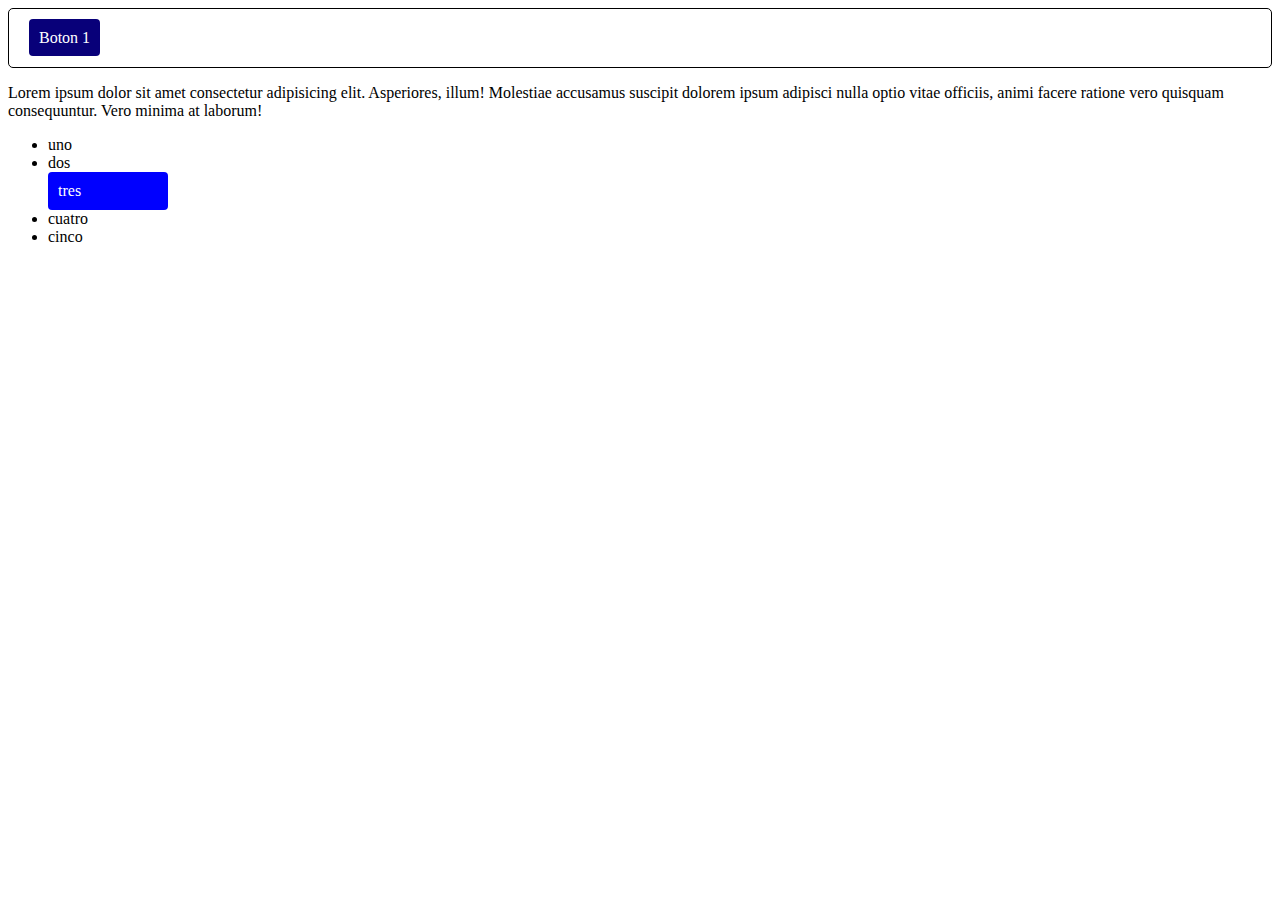
<file: index.html>
<!DOCTYPE html>
<html lang="en">
<head>
    <meta charset="UTF-8">
    <meta http-equiv="X-UA-Compatible" content="IE=edge">
    <meta name="viewport" content="width=device-width, initial-scale=1.0">
    <title>Document</title>
    <link href="https://cdn.jsdelivr.net/npm/bootstrap@5.1.3/dist/css/bootstrap.min.css" rel="stylesheet" integrity="sha384-1BmE4kWBq78iYhFldvKuhfTAU6auU8tT94WrHftjDbrCEXSU1oBoqyl2QvZ6jIW3" crossorigin="anonymous">
    <link rel="stylesheet" href="./assets/css/style.css">
</head>
<body>
    <div class="m-5">
        <a href="https://www.google.com/" class="boton"  target="_black">Boton 1</a>
    </div>

    <div class="maxi">
        <p>Lorem ipsum dolor sit amet consectetur adipisicing elit. Asperiores, illum! Molestiae accusamus suscipit dolorem ipsum adipisci nulla optio vitae officiis, animi facere ratione vero quisquam consequuntur. Vero minima at laborum!</p>
    </div>

    <ul>
        <li>uno</li>
        <li>dos</li>
        <li>tres</li>
        <li>cuatro</li>
        <li>cinco</li>
    </ul>
    <script src="https://cdn.jsdelivr.net/npm/bootstrap@5.1.3/dist/js/bootstrap.bundle.min.js" integrity="sha384-ka7Sk0Gln4gmtz2MlQnikT1wXgYsOg+OMhuP+IlRH9sENBO0LRn5q+8nbTov4+1p" crossorigin="anonymous"></script>
</body>
</html>
</file>
<file: assets/css/style.css>
a {
    text-decoration: none;
    color: white;
}
a:hover{
    color: white;
}

.boton {
     border-radius: 4px;
     padding: 10px;
}
.boton:link{
    background-color: rgb(8, 0, 121);
 }
 
.boton:visited{
    background-color: rgb(192, 0, 0);
}

.boton:active{
    color: rgb(163, 147, 147) ;
}

.boton:hover {
    background-color: rgb(229, 255, 0);
}

div:not(.maxi){
    border: solid 1px rgb(0, 0, 0);
    border-radius: 5px;
    padding: 20px;
}

ul li:nth-child(3){
    background-color: blue;
    padding: 10px;
    list-style: none;
    color: white;
    border-radius: 4px;
    width: 100px;
}
</file>
